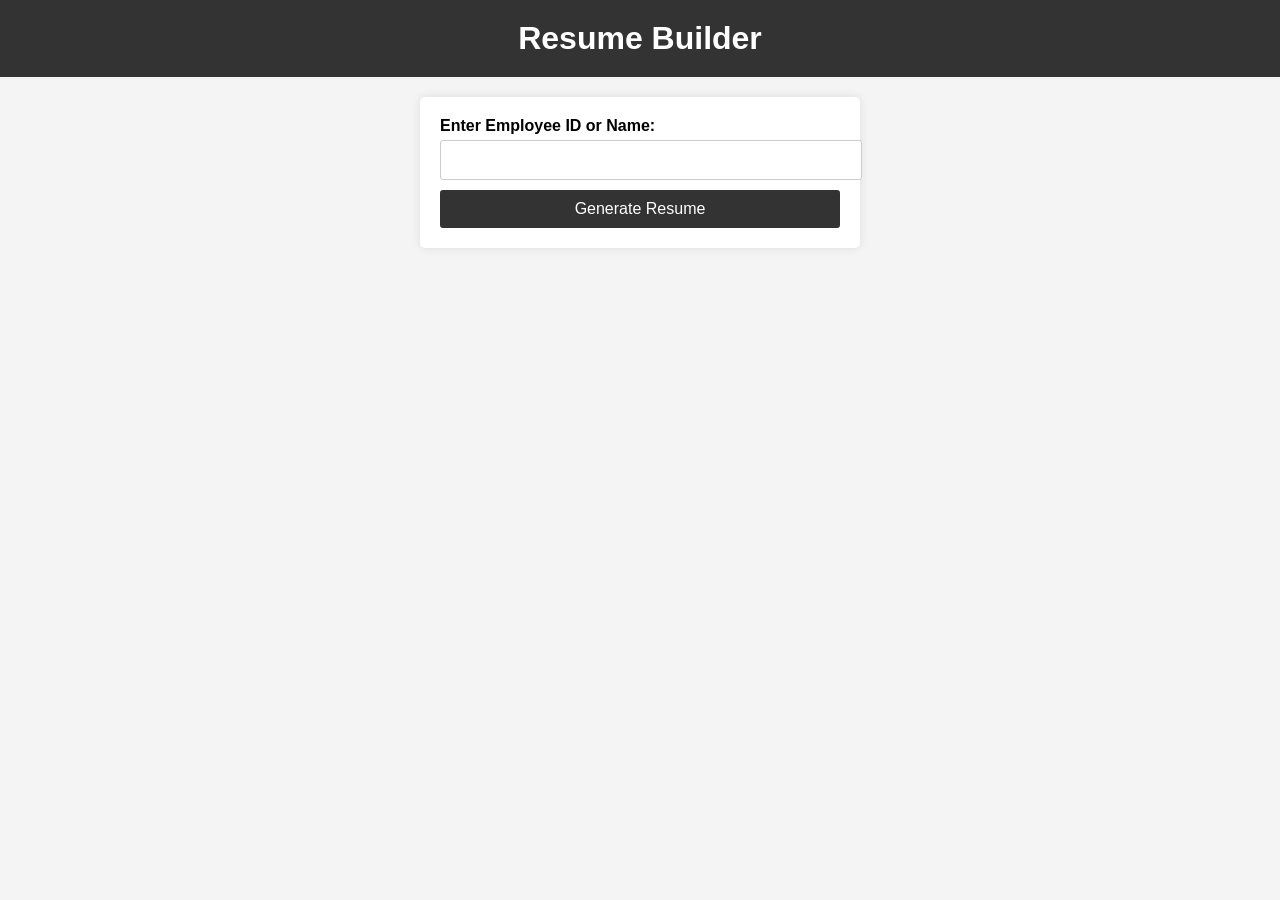
<file: 1_resume_builder/templates/search.html>
<!DOCTYPE html>
<html>
<head>
    <title>Resume Builder</title>
    <style>
        body {
            font-family: Arial, sans-serif;
            background-color: #f4f4f4;
            margin: 0;
            padding: 0;
        }

        h1 {
            text-align: center;
            padding: 20px;
            background-color: #333;
            color: #fff;
            margin: 0;
        }

        form {
            max-width: 400px;
            margin: 20px auto;
            padding: 20px;
            background-color: #fff;
            border-radius: 5px;
            box-shadow: 0 0 10px rgba(0, 0, 0, 0.1);
        }

        label {
            display: block;
            font-weight: bold;
            margin-bottom: 5px;
        }

        input[type="text"] {
            width: 100%;
            padding: 10px;
            margin-bottom: 10px;
            border: 1px solid #ccc;
            border-radius: 3px;
            font-size: 16px;
        }

        button[type="submit"] {
            display: block;
            width: 100%;
            padding: 10px;
            background-color: #333;
            color: #fff;
            border: none;
            border-radius: 3px;
            font-size: 16px;
            cursor: pointer;
        }

        button[type="submit"]:hover {
            background-color: #555;
        }
    </style>
</head>
<body>
    <h1>Resume Builder</h1>
    <form action="/generate_resume" method="post">
        <label for="employee_identifier">Enter Employee ID or Name:</label>
        <input type="text" id="employee_identifier" name="employee_identifier" required>
        <button type="submit">Generate Resume</button>
    </form>
</body>
</html>
</file>
